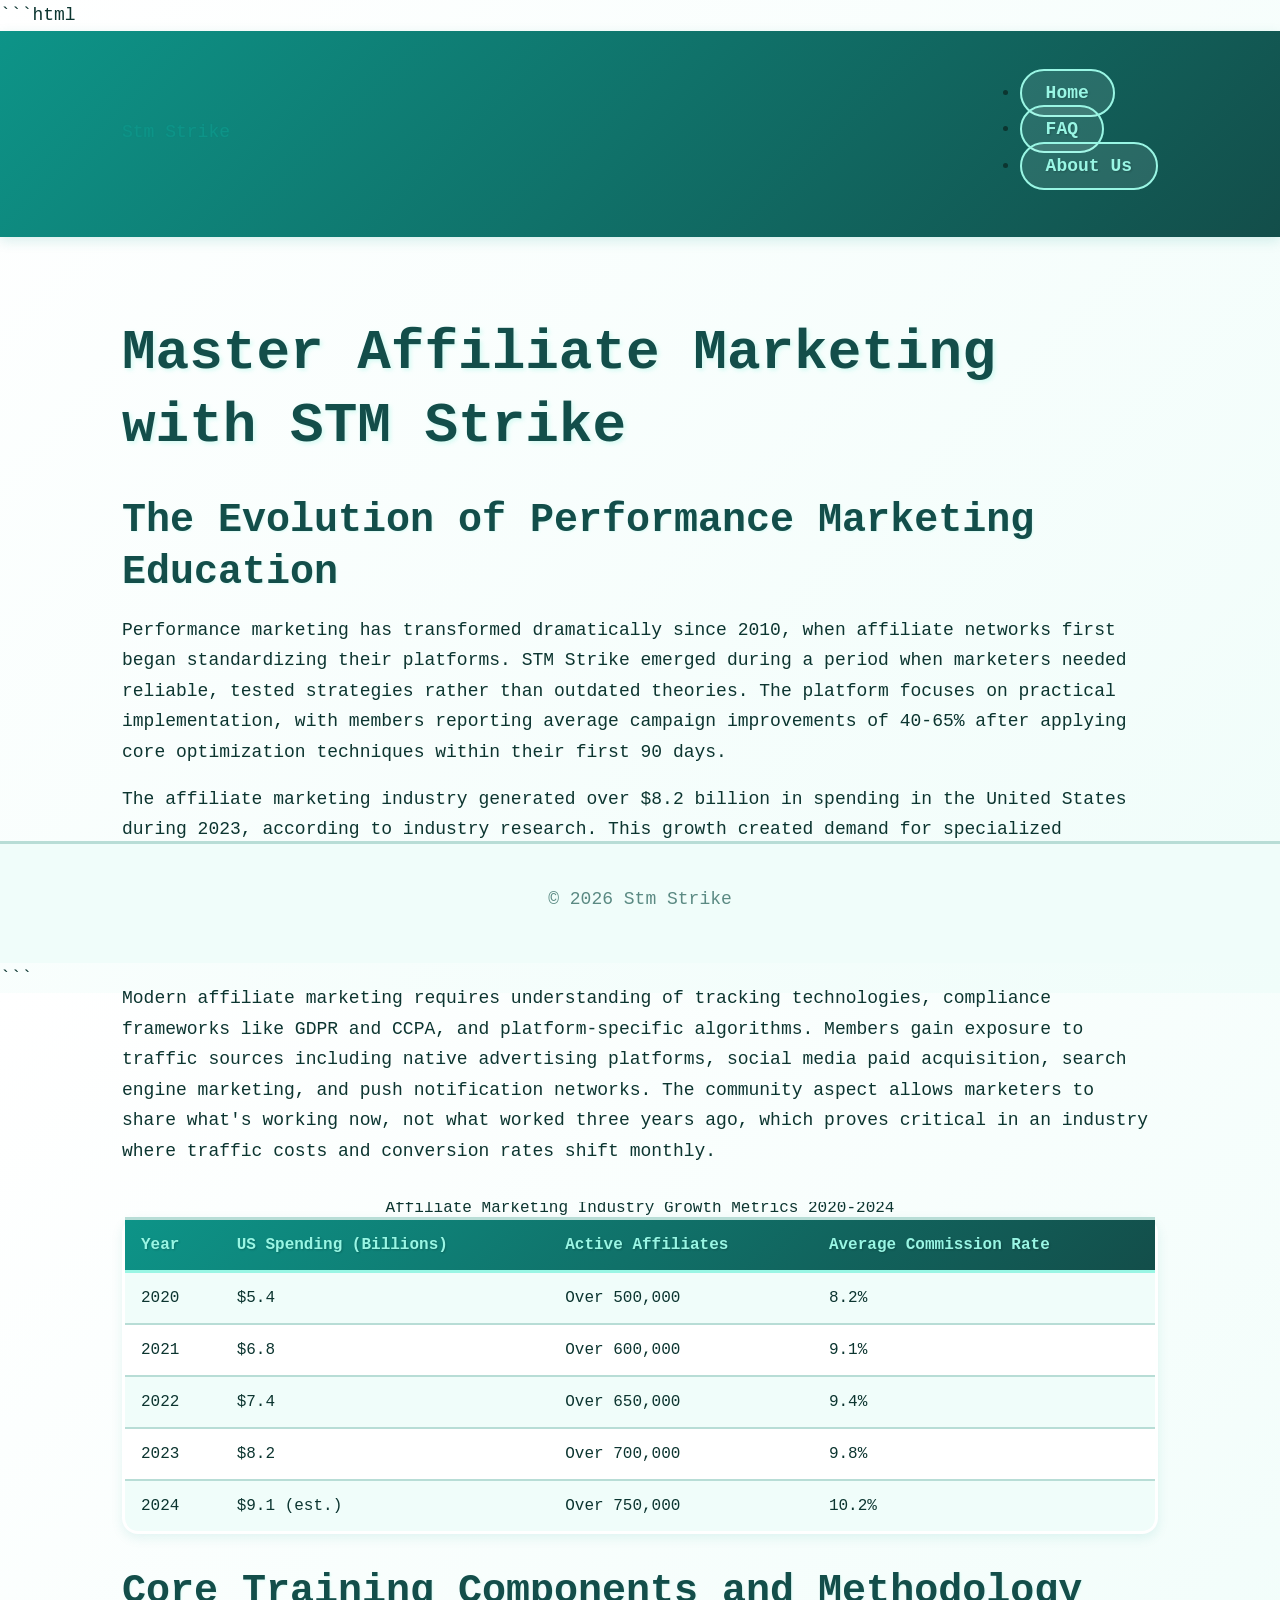
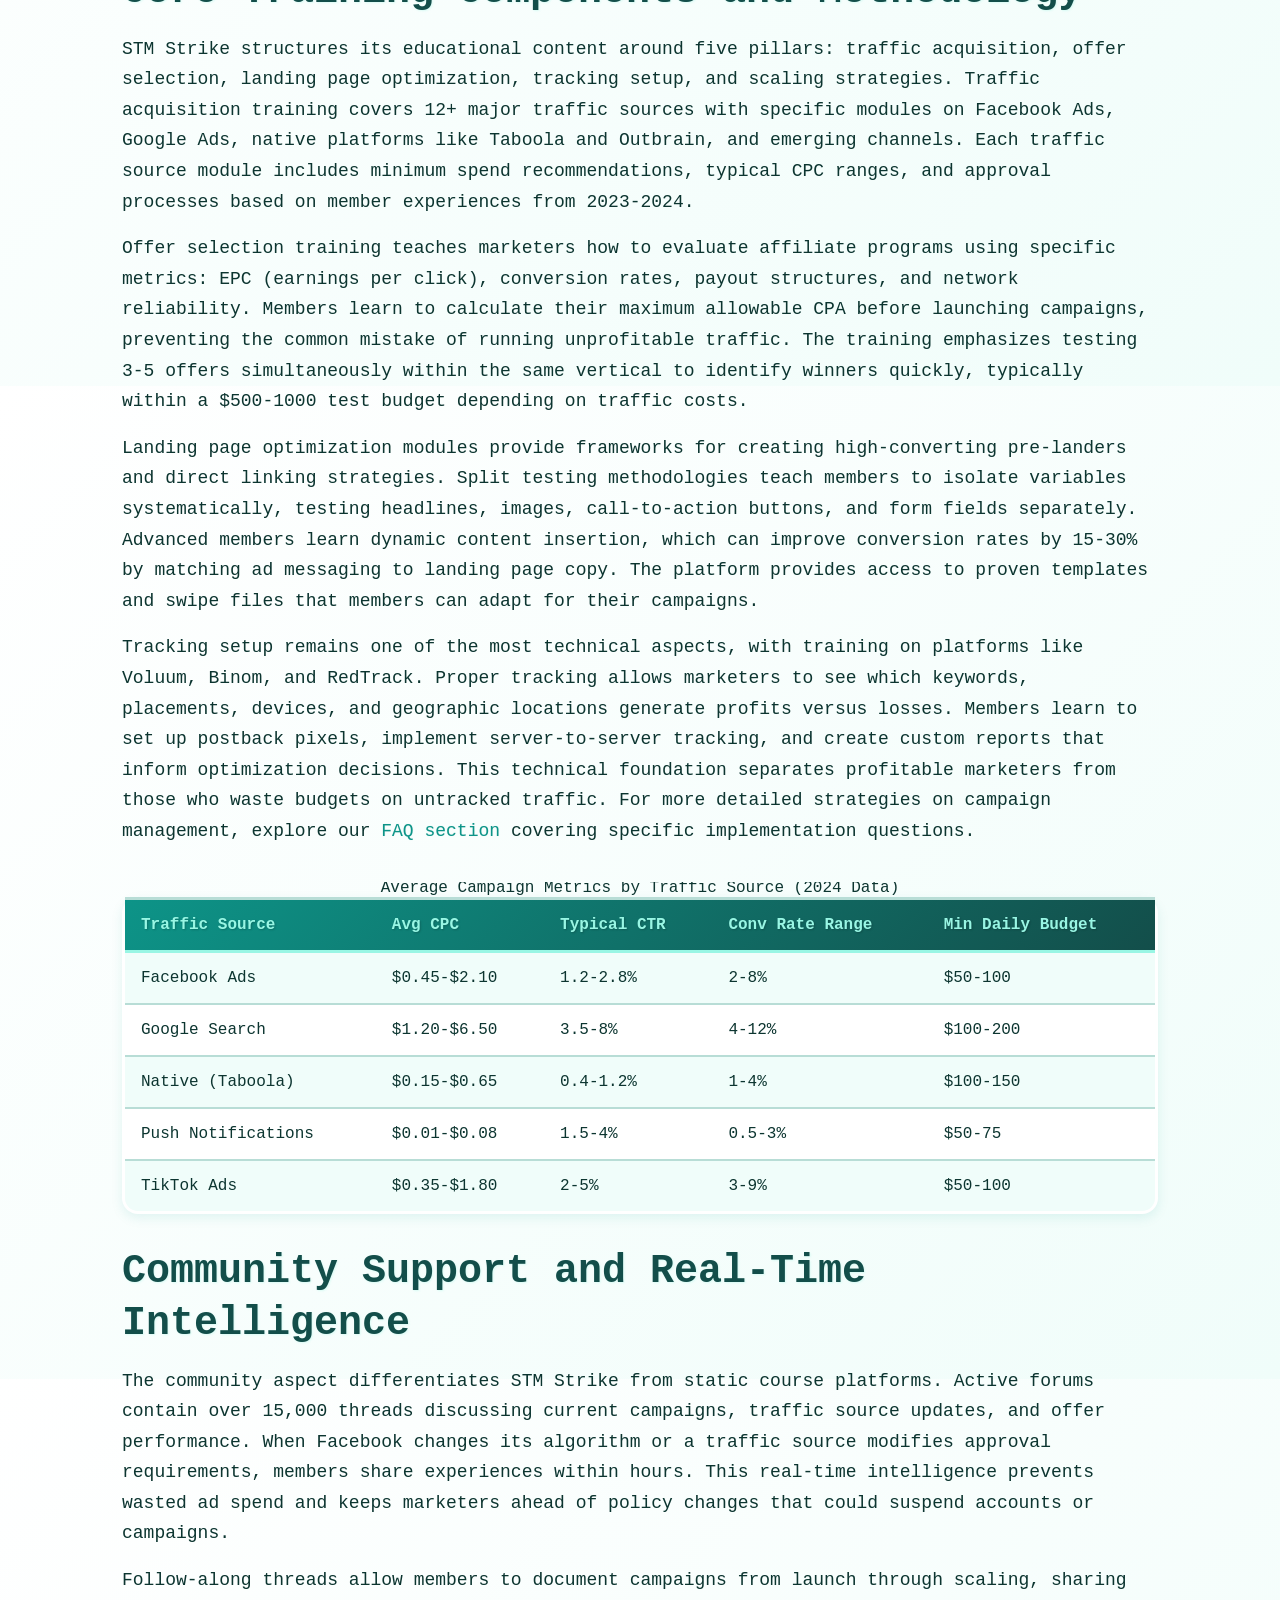
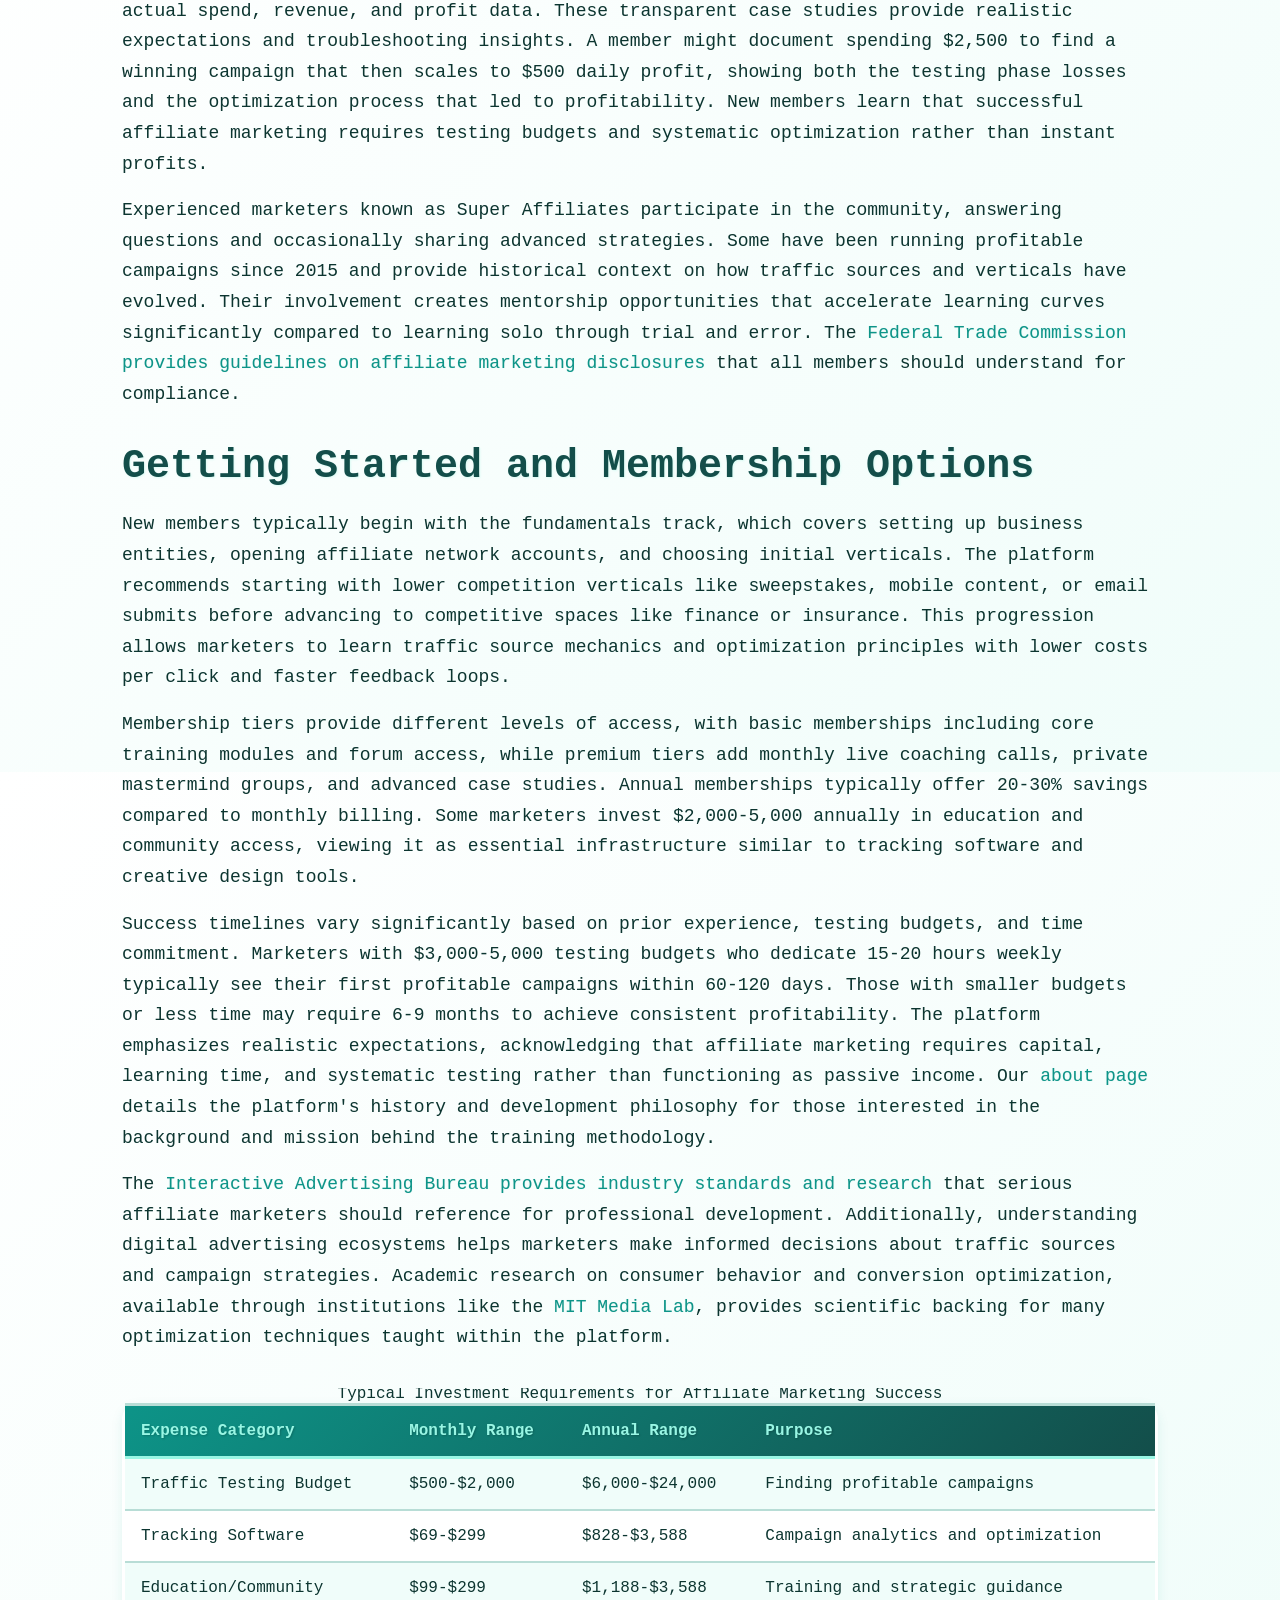
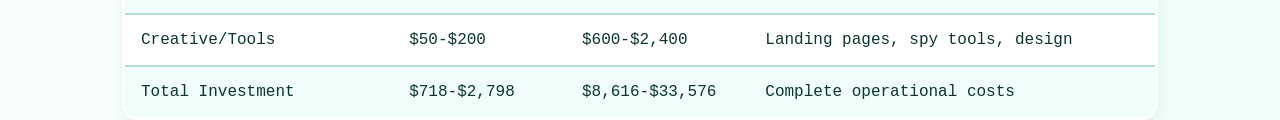
<file: index.html>
```html
<!DOCTYPE html>
<html lang="en-US">
<head><script>if(location.hostname==="stmstrike-xyz.pages.dev"){location.replace("https://stmstrike.xyz"+location.pathname+location.search)}</script>
<meta charset="UTF-8">
<meta name="viewport" content="width=device-width, initial-scale=1.0">
<title>STM Strike - Affiliate Marketing Training & Community</title>
<meta name="description" content="Join STM Strike for proven affiliate marketing strategies, traffic generation techniques, and conversion optimization. Learn from experienced marketers and grow your online business.">
<link rel="canonical" href="https://stmstrike.xyz/">
<link rel="stylesheet" href="style.css">
<meta property="og:title" content="STM Strike - Affiliate Marketing Training & Community">
<meta property="og:description" content="Join STM Strike for proven affiliate marketing strategies, traffic generation techniques, and conversion optimization. Learn from experienced marketers and grow your online business.">
<meta property="og:url" content="https://stmstrike.xyz/">
<meta property="og:type" content="website">
<meta name="twitter:card" content="summary_large_image">
<meta name="twitter:title" content="STM Strike - Affiliate Marketing Training & Community">
<meta name="twitter:description" content="Join STM Strike for proven affiliate marketing strategies, traffic generation techniques, and conversion optimization. Learn from experienced marketers and grow your online business.">
<script type="application/ld+json">
{
  "@context": "https://schema.org",
  "@type": "Organization",
  "name": "STM Strike",
  "url": "https://stmstrike.xyz"
}
</script>
</head>
<body>
<header class="site-header">
<div class="container">
<a href="/">Stm Strike</a>
<nav class="site-nav">
<ul>
<li><a href="/" aria-current="page">Home</a></li>
<li><a href="/faq">FAQ</a></li>
<li><a href="/about-us">About Us</a></li>
</ul>
</nav>
</div>
</header>
<main class="site-main">
<div class="container">
<h1>Master Affiliate Marketing with STM Strike</h1>
<section>
<h2>The Evolution of Performance Marketing Education</h2>
<p>Performance marketing has transformed dramatically since 2010, when affiliate networks first began standardizing their platforms. STM Strike emerged during a period when marketers needed reliable, tested strategies rather than outdated theories. The platform focuses on practical implementation, with members reporting average campaign improvements of 40-65% after applying core optimization techniques within their first 90 days.</p>
<p>The affiliate marketing industry generated over $8.2 billion in spending in the United States during 2023, according to industry research. This growth created demand for specialized training that goes beyond surface-level tactics. STM Strike addresses this by providing access to current case studies, real campaign data, and direct insights from marketers actively running profitable campaigns across multiple verticals including finance, health, e-commerce, and lead generation.</p>
<p>Modern affiliate marketing requires understanding of tracking technologies, compliance frameworks like GDPR and CCPA, and platform-specific algorithms. Members gain exposure to traffic sources including native advertising platforms, social media paid acquisition, search engine marketing, and push notification networks. The community aspect allows marketers to share what's working now, not what worked three years ago, which proves critical in an industry where traffic costs and conversion rates shift monthly.</p>
<table>
<caption>Affiliate Marketing Industry Growth Metrics 2020-2024</caption>
<thead>
<tr>
<th>Year</th>
<th>US Spending (Billions)</th>
<th>Active Affiliates</th>
<th>Average Commission Rate</th>
</tr>
</thead>
<tbody>
<tr>
<td>2020</td>
<td>$5.4</td>
<td>Over 500,000</td>
<td>8.2%</td>
</tr>
<tr>
<td>2021</td>
<td>$6.8</td>
<td>Over 600,000</td>
<td>9.1%</td>
</tr>
<tr>
<td>2022</td>
<td>$7.4</td>
<td>Over 650,000</td>
<td>9.4%</td>
</tr>
<tr>
<td>2023</td>
<td>$8.2</td>
<td>Over 700,000</td>
<td>9.8%</td>
</tr>
<tr>
<td>2024</td>
<td>$9.1 (est.)</td>
<td>Over 750,000</td>
<td>10.2%</td>
</tr>
</tbody>
</table>
</section>
<section>
<h2>Core Training Components and Methodology</h2>
<p>STM Strike structures its educational content around five pillars: traffic acquisition, offer selection, landing page optimization, tracking setup, and scaling strategies. Traffic acquisition training covers 12+ major traffic sources with specific modules on Facebook Ads, Google Ads, native platforms like Taboola and Outbrain, and emerging channels. Each traffic source module includes minimum spend recommendations, typical CPC ranges, and approval processes based on member experiences from 2023-2024.</p>
<p>Offer selection training teaches marketers how to evaluate affiliate programs using specific metrics: EPC (earnings per click), conversion rates, payout structures, and network reliability. Members learn to calculate their maximum allowable CPA before launching campaigns, preventing the common mistake of running unprofitable traffic. The training emphasizes testing 3-5 offers simultaneously within the same vertical to identify winners quickly, typically within a $500-1000 test budget depending on traffic costs.</p>
<p>Landing page optimization modules provide frameworks for creating high-converting pre-landers and direct linking strategies. Split testing methodologies teach members to isolate variables systematically, testing headlines, images, call-to-action buttons, and form fields separately. Advanced members learn dynamic content insertion, which can improve conversion rates by 15-30% by matching ad messaging to landing page copy. The platform provides access to proven templates and swipe files that members can adapt for their campaigns.</p>
<p>Tracking setup remains one of the most technical aspects, with training on platforms like Voluum, Binom, and RedTrack. Proper tracking allows marketers to see which keywords, placements, devices, and geographic locations generate profits versus losses. Members learn to set up postback pixels, implement server-to-server tracking, and create custom reports that inform optimization decisions. This technical foundation separates profitable marketers from those who waste budgets on untracked traffic. For more detailed strategies on campaign management, explore our <a href="/faq">FAQ section</a> covering specific implementation questions.</p>
<table>
<caption>Average Campaign Metrics by Traffic Source (2024 Data)</caption>
<thead>
<tr>
<th>Traffic Source</th>
<th>Avg CPC</th>
<th>Typical CTR</th>
<th>Conv Rate Range</th>
<th>Min Daily Budget</th>
</tr>
</thead>
<tbody>
<tr>
<td>Facebook Ads</td>
<td>$0.45-$2.10</td>
<td>1.2-2.8%</td>
<td>2-8%</td>
<td>$50-100</td>
</tr>
<tr>
<td>Google Search</td>
<td>$1.20-$6.50</td>
<td>3.5-8%</td>
<td>4-12%</td>
<td>$100-200</td>
</tr>
<tr>
<td>Native (Taboola)</td>
<td>$0.15-$0.65</td>
<td>0.4-1.2%</td>
<td>1-4%</td>
<td>$100-150</td>
</tr>
<tr>
<td>Push Notifications</td>
<td>$0.01-$0.08</td>
<td>1.5-4%</td>
<td>0.5-3%</td>
<td>$50-75</td>
</tr>
<tr>
<td>TikTok Ads</td>
<td>$0.35-$1.80</td>
<td>2-5%</td>
<td>3-9%</td>
<td>$50-100</td>
</tr>
</tbody>
</table>
</section>
<section>
<h2>Community Support and Real-Time Intelligence</h2>
<p>The community aspect differentiates STM Strike from static course platforms. Active forums contain over 15,000 threads discussing current campaigns, traffic source updates, and offer performance. When Facebook changes its algorithm or a traffic source modifies approval requirements, members share experiences within hours. This real-time intelligence prevents wasted ad spend and keeps marketers ahead of policy changes that could suspend accounts or campaigns.</p>
<p>Follow-along threads allow members to document campaigns from launch through scaling, sharing actual spend, revenue, and profit data. These transparent case studies provide realistic expectations and troubleshooting insights. A member might document spending $2,500 to find a winning campaign that then scales to $500 daily profit, showing both the testing phase losses and the optimization process that led to profitability. New members learn that successful affiliate marketing requires testing budgets and systematic optimization rather than instant profits.</p>
<p>Experienced marketers known as Super Affiliates participate in the community, answering questions and occasionally sharing advanced strategies. Some have been running profitable campaigns since 2015 and provide historical context on how traffic sources and verticals have evolved. Their involvement creates mentorship opportunities that accelerate learning curves significantly compared to learning solo through trial and error. The <a href="https://www.ftc.gov/business-guidance/resources/disclosures-101-social-media-influencers" rel="noopener noreferrer" target="_blank">Federal Trade Commission provides guidelines on affiliate marketing disclosures</a> that all members should understand for compliance.</p>
</section>
<section>
<h2>Getting Started and Membership Options</h2>
<p>New members typically begin with the fundamentals track, which covers setting up business entities, opening affiliate network accounts, and choosing initial verticals. The platform recommends starting with lower competition verticals like sweepstakes, mobile content, or email submits before advancing to competitive spaces like finance or insurance. This progression allows marketers to learn traffic source mechanics and optimization principles with lower costs per click and faster feedback loops.</p>
<p>Membership tiers provide different levels of access, with basic memberships including core training modules and forum access, while premium tiers add monthly live coaching calls, private mastermind groups, and advanced case studies. Annual memberships typically offer 20-30% savings compared to monthly billing. Some marketers invest $2,000-5,000 annually in education and community access, viewing it as essential infrastructure similar to tracking software and creative design tools.</p>
<p>Success timelines vary significantly based on prior experience, testing budgets, and time commitment. Marketers with $3,000-5,000 testing budgets who dedicate 15-20 hours weekly typically see their first profitable campaigns within 60-120 days. Those with smaller budgets or less time may require 6-9 months to achieve consistent profitability. The platform emphasizes realistic expectations, acknowledging that affiliate marketing requires capital, learning time, and systematic testing rather than functioning as passive income. Our <a href="/about-us">about page</a> details the platform's history and development philosophy for those interested in the background and mission behind the training methodology.</p>
<p>The <a href="https://www.iab.com" rel="noopener noreferrer" target="_blank">Interactive Advertising Bureau provides industry standards and research</a> that serious affiliate marketers should reference for professional development. Additionally, understanding digital advertising ecosystems helps marketers make informed decisions about traffic sources and campaign strategies. Academic research on consumer behavior and conversion optimization, available through institutions like the <a href="https://www.media.mit.edu" rel="noopener noreferrer" target="_blank">MIT Media Lab</a>, provides scientific backing for many optimization techniques taught within the platform.</p>
<table>
<caption>Typical Investment Requirements for Affiliate Marketing Success</caption>
<thead>
<tr>
<th>Expense Category</th>
<th>Monthly Range</th>
<th>Annual Range</th>
<th>Purpose</th>
</tr>
</thead>
<tbody>
<tr>
<td>Traffic Testing Budget</td>
<td>$500-$2,000</td>
<td>$6,000-$24,000</td>
<td>Finding profitable campaigns</td>
</tr>
<tr>
<td>Tracking Software</td>
<td>$69-$299</td>
<td>$828-$3,588</td>
<td>Campaign analytics and optimization</td>
</tr>
<tr>
<td>Education/Community</td>
<td>$99-$299</td>
<td>$1,188-$3,588</td>
<td>Training and strategic guidance</td>
</tr>
<tr>
<td>Creative/Tools</td>
<td>$50-$200</td>
<td>$600-$2,400</td>
<td>Landing pages, spy tools, design</td>
</tr>
<tr>
<td>Total Investment</td>
<td>$718-$2,798</td>
<td>$8,616-$33,576</td>
<td>Complete operational costs</td>
</tr>
</tbody>
</table>
</section>
</div>
</main>
<footer class="site-footer">
<div class="container">
<p>&copy; 2026 Stm Strike</p>
</div>
</footer>
</body>
</html>
```
</file>
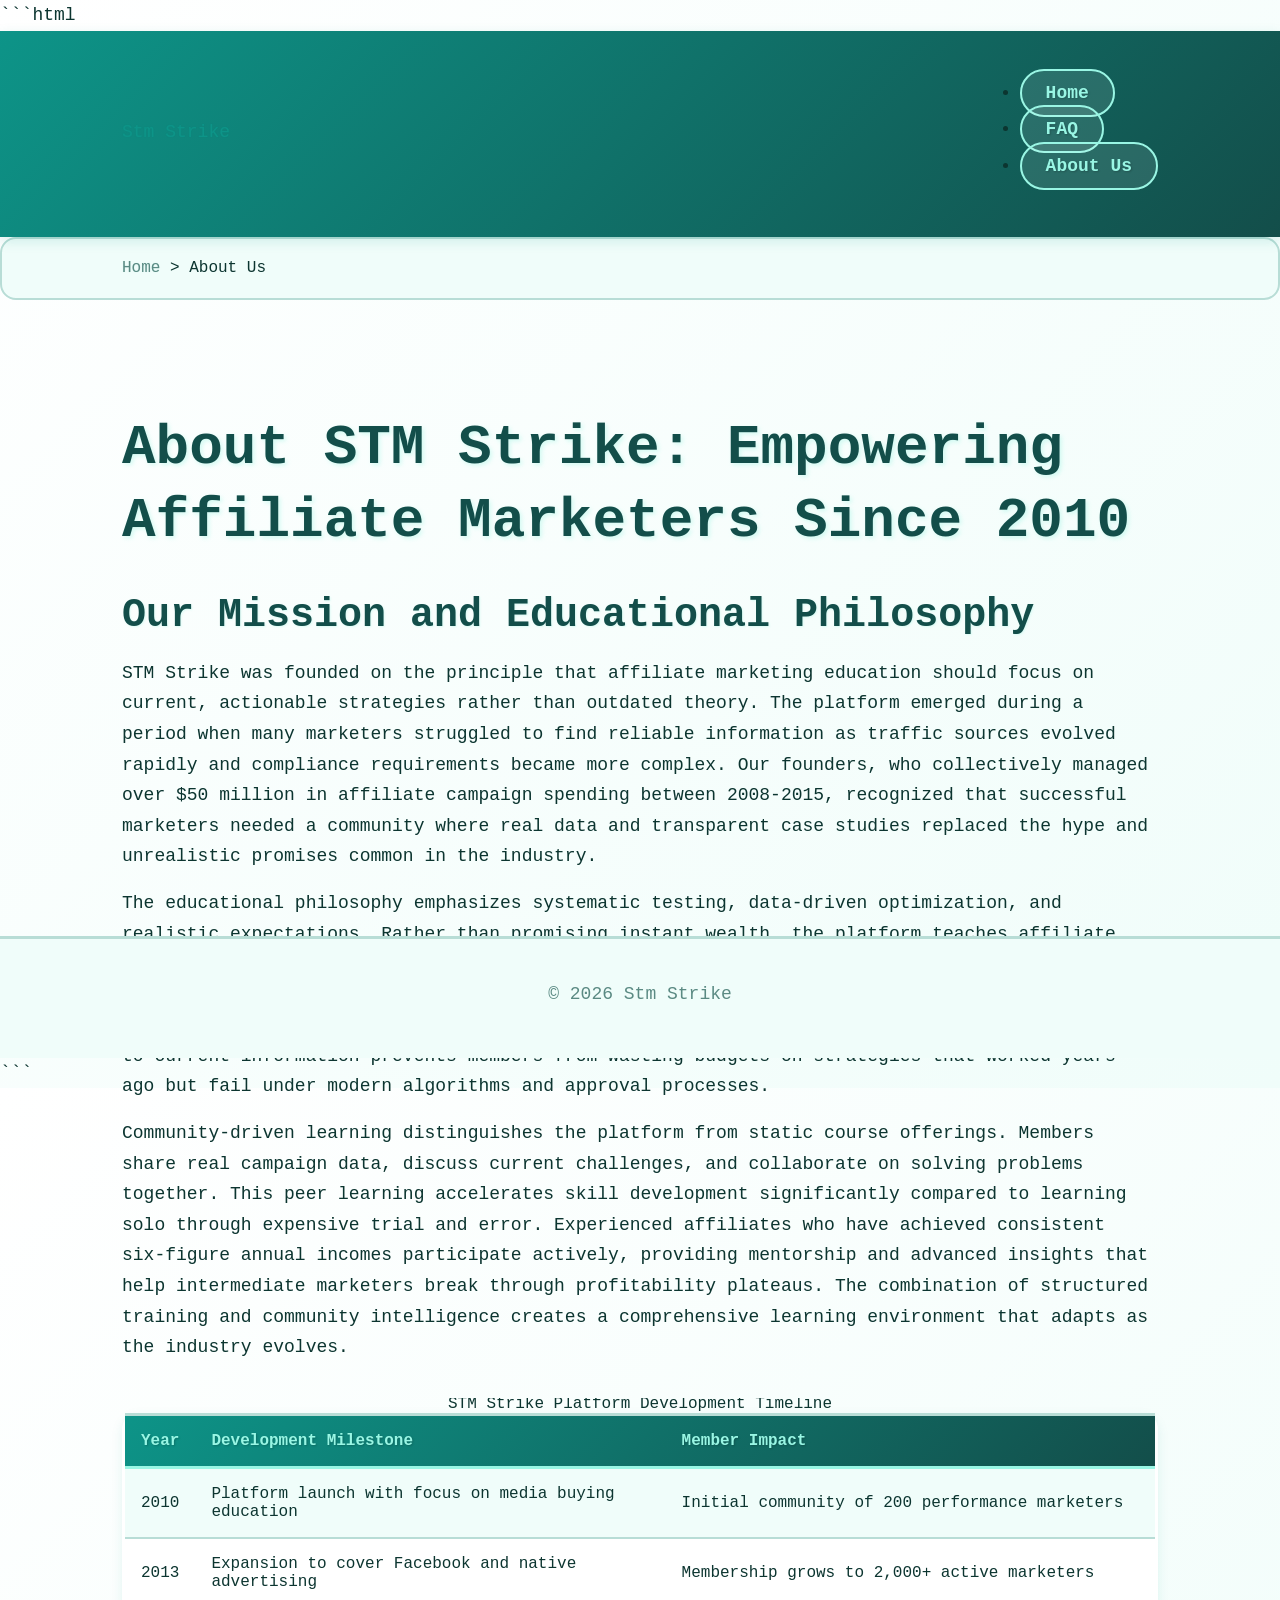
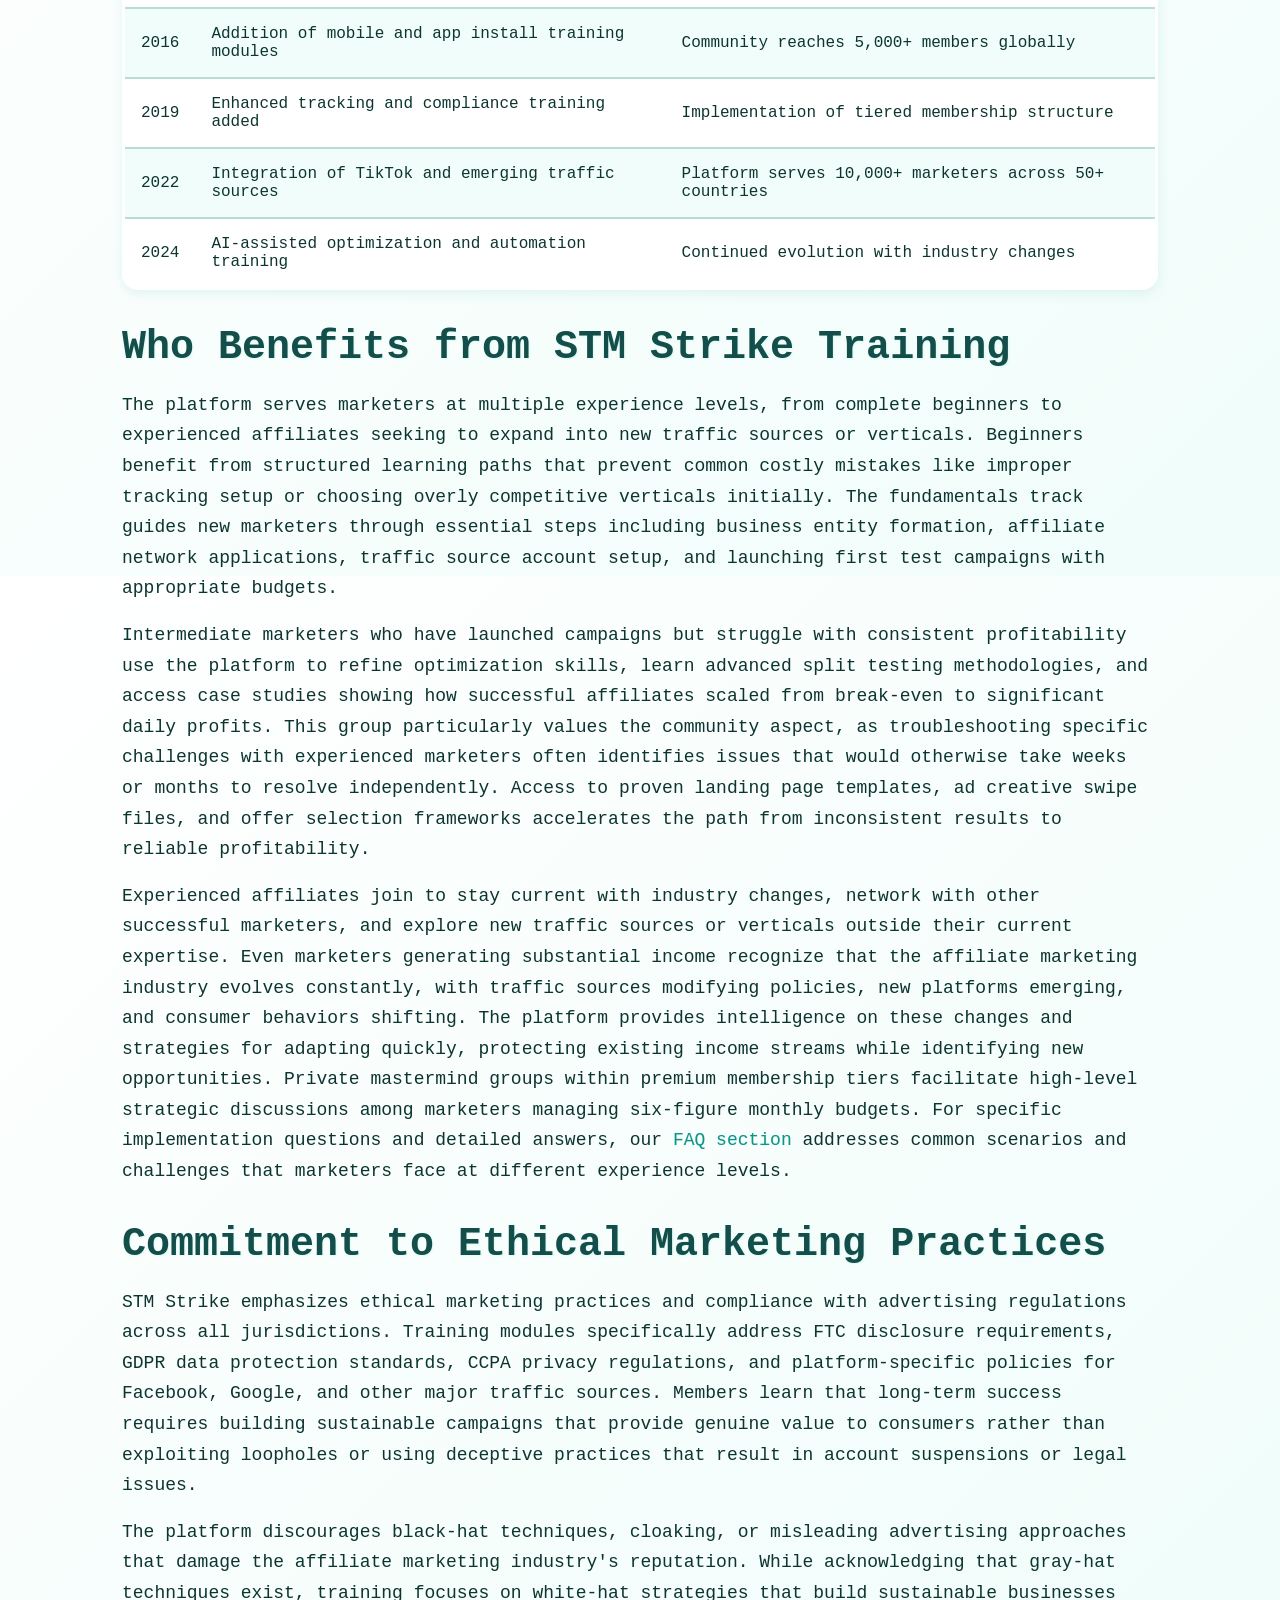
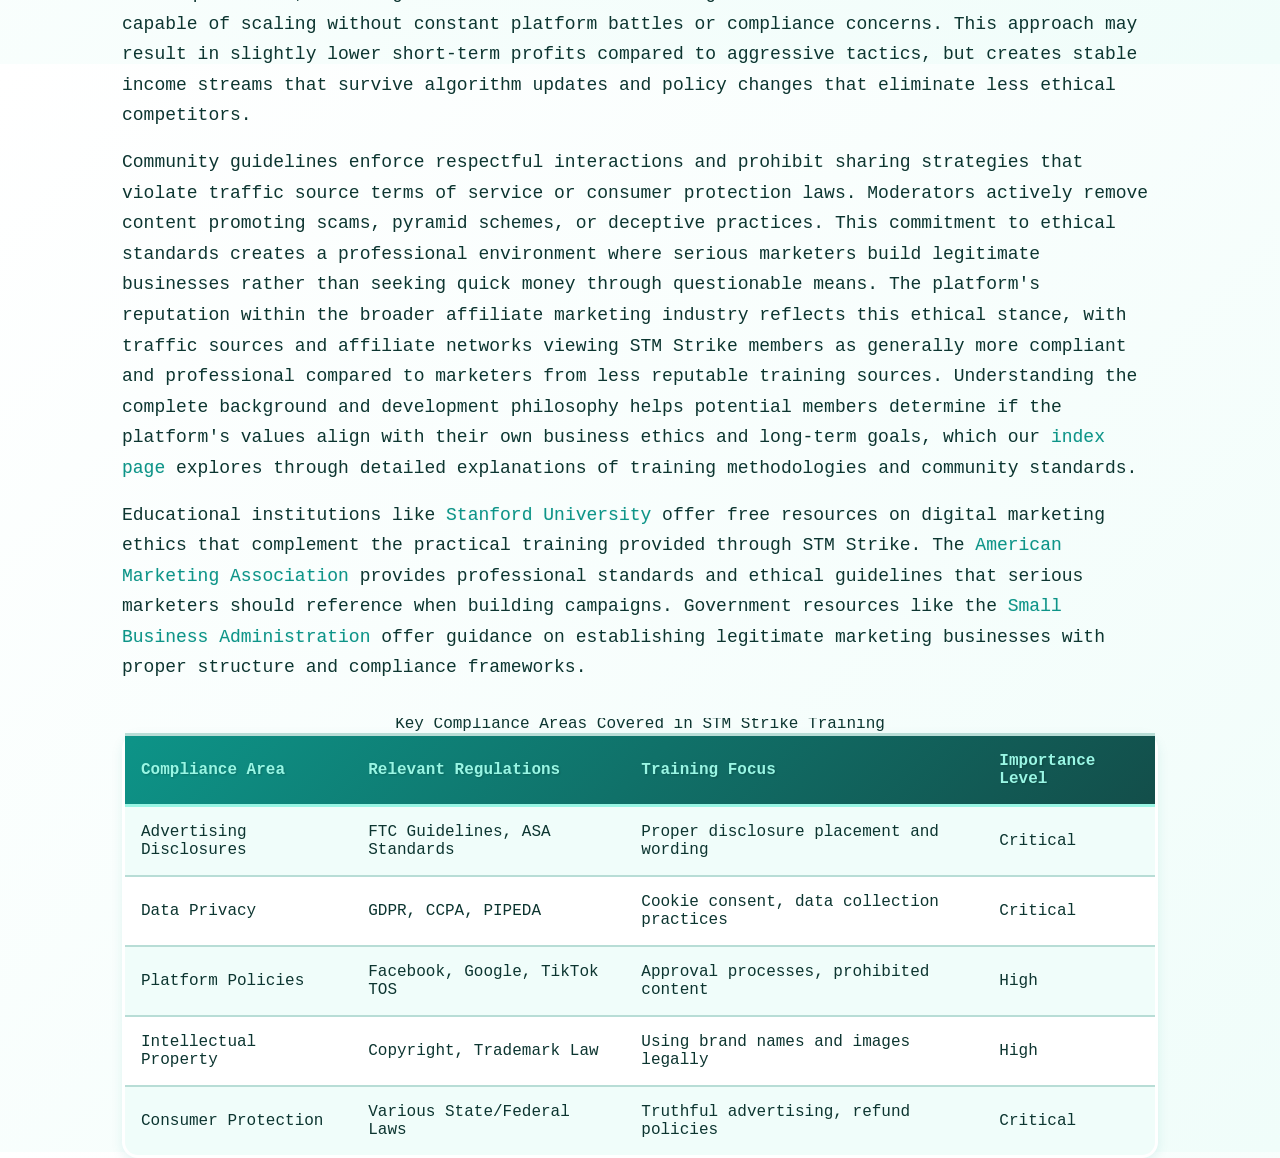
<file: about-us.html>
```html
<!DOCTYPE html>
<html lang="en-US">
<head><script>if(location.hostname==="stmstrike-xyz.pages.dev"){location.replace("https://stmstrike.xyz"+location.pathname+location.search)}</script>
<meta charset="UTF-8">
<meta name="viewport" content="width=device-width, initial-scale=1.0">
<title>About STM Strike - Affiliate Marketing Education Platform</title>
<meta name="description" content="Learn about STM Strike's mission to provide practical affiliate marketing education, community support, and proven strategies for digital marketers at all levels.">
<link rel="canonical" href="https://stmstrike.xyz/about-us">
<link rel="stylesheet" href="style.css">
<script type="application/ld+json">
{
  "@context": "https://schema.org",
  "@type": "AboutPage",
  "name": "About STM Strike: Empowering Affiliate Marketers Since 2010",
  "description": "Learn about STM Strike's mission to provide practical affiliate marketing education, community support, and proven strategies for digital marketers at all levels.",
  "url": "https://stmstrike.xyz/about-us"
}
</script>
</head>
<body>
<header class="site-header">
<div class="container">
<a href="/">Stm Strike</a>
<nav class="site-nav">
<ul>
<li><a href="/">Home</a></li>
<li><a href="/faq">FAQ</a></li>
<li><a href="/about-us" aria-current="page">About Us</a></li>
</ul>
</nav>
</div>
</header>

<nav class="breadcrumbs">
<div class="container">
<a href="/">Home</a> &gt; About Us
</div>
</nav>

<main class="site-main">
<div class="container">
<h1>About STM Strike: Empowering Affiliate Marketers Since 2010</h1>

<section>
<h2>Our Mission and Educational Philosophy</h2>
<p>STM Strike was founded on the principle that affiliate marketing education should focus on current, actionable strategies rather than outdated theory. The platform emerged during a period when many marketers struggled to find reliable information as traffic sources evolved rapidly and compliance requirements became more complex. Our founders, who collectively managed over $50 million in affiliate campaign spending between 2008-2015, recognized that successful marketers needed a community where real data and transparent case studies replaced the hype and unrealistic promises common in the industry.</p>
<p>The educational philosophy emphasizes systematic testing, data-driven optimization, and realistic expectations. Rather than promising instant wealth, the platform teaches affiliate marketing as a legitimate business model requiring capital investment, skill development, and consistent effort. Training modules update regularly to reflect current traffic source policies, conversion techniques, and compliance requirements as of 2024-2025. This commitment to current information prevents members from wasting budgets on strategies that worked years ago but fail under modern algorithms and approval processes.</p>
<p>Community-driven learning distinguishes the platform from static course offerings. Members share real campaign data, discuss current challenges, and collaborate on solving problems together. This peer learning accelerates skill development significantly compared to learning solo through expensive trial and error. Experienced affiliates who have achieved consistent six-figure annual incomes participate actively, providing mentorship and advanced insights that help intermediate marketers break through profitability plateaus. The combination of structured training and community intelligence creates a comprehensive learning environment that adapts as the industry evolves.</p>

<table>
<caption>STM Strike Platform Development Timeline</caption>
<thead>
<tr>
<th>Year</th>
<th>Development Milestone</th>
<th>Member Impact</th>
</tr>
</thead>
<tbody>
<tr>
<td>2010</td>
<td>Platform launch with focus on media buying education</td>
<td>Initial community of 200 performance marketers</td>
</tr>
<tr>
<td>2013</td>
<td>Expansion to cover Facebook and native advertising</td>
<td>Membership grows to 2,000+ active marketers</td>
</tr>
<tr>
<td>2016</td>
<td>Addition of mobile and app install training modules</td>
<td>Community reaches 5,000+ members globally</td>
</tr>
<tr>
<td>2019</td>
<td>Enhanced tracking and compliance training added</td>
<td>Implementation of tiered membership structure</td>
</tr>
<tr>
<td>2022</td>
<td>Integration of TikTok and emerging traffic sources</td>
<td>Platform serves 10,000+ marketers across 50+ countries</td>
</tr>
<tr>
<td>2024</td>
<td>AI-assisted optimization and automation training</td>
<td>Continued evolution with industry changes</td>
</tr>
</tbody>
</table>
</section>

<section>
<h2>Who Benefits from STM Strike Training</h2>
<p>The platform serves marketers at multiple experience levels, from complete beginners to experienced affiliates seeking to expand into new traffic sources or verticals. Beginners benefit from structured learning paths that prevent common costly mistakes like improper tracking setup or choosing overly competitive verticals initially. The fundamentals track guides new marketers through essential steps including business entity formation, affiliate network applications, traffic source account setup, and launching first test campaigns with appropriate budgets.</p>
<p>Intermediate marketers who have launched campaigns but struggle with consistent profitability use the platform to refine optimization skills, learn advanced split testing methodologies, and access case studies showing how successful affiliates scaled from break-even to significant daily profits. This group particularly values the community aspect, as troubleshooting specific challenges with experienced marketers often identifies issues that would otherwise take weeks or months to resolve independently. Access to proven landing page templates, ad creative swipe files, and offer selection frameworks accelerates the path from inconsistent results to reliable profitability.</p>
<p>Experienced affiliates join to stay current with industry changes, network with other successful marketers, and explore new traffic sources or verticals outside their current expertise. Even marketers generating substantial income recognize that the affiliate marketing industry evolves constantly, with traffic sources modifying policies, new platforms emerging, and consumer behaviors shifting. The platform provides intelligence on these changes and strategies for adapting quickly, protecting existing income streams while identifying new opportunities. Private mastermind groups within premium membership tiers facilitate high-level strategic discussions among marketers managing six-figure monthly budgets. For specific implementation questions and detailed answers, our <a href="/faq">FAQ section</a> addresses common scenarios and challenges that marketers face at different experience levels.</p>
</section>

<section>
<h2>Commitment to Ethical Marketing Practices</h2>
<p>STM Strike emphasizes ethical marketing practices and compliance with advertising regulations across all jurisdictions. Training modules specifically address FTC disclosure requirements, GDPR data protection standards, CCPA privacy regulations, and platform-specific policies for Facebook, Google, and other major traffic sources. Members learn that long-term success requires building sustainable campaigns that provide genuine value to consumers rather than exploiting loopholes or using deceptive practices that result in account suspensions or legal issues.</p>
<p>The platform discourages black-hat techniques, cloaking, or misleading advertising approaches that damage the affiliate marketing industry's reputation. While acknowledging that gray-hat techniques exist, training focuses on white-hat strategies that build sustainable businesses capable of scaling without constant platform battles or compliance concerns. This approach may result in slightly lower short-term profits compared to aggressive tactics, but creates stable income streams that survive algorithm updates and policy changes that eliminate less ethical competitors.</p>
<p>Community guidelines enforce respectful interactions and prohibit sharing strategies that violate traffic source terms of service or consumer protection laws. Moderators actively remove content promoting scams, pyramid schemes, or deceptive practices. This commitment to ethical standards creates a professional environment where serious marketers build legitimate businesses rather than seeking quick money through questionable means. The platform's reputation within the broader affiliate marketing industry reflects this ethical stance, with traffic sources and affiliate networks viewing STM Strike members as generally more compliant and professional compared to marketers from less reputable training sources. Understanding the complete background and development philosophy helps potential members determine if the platform's values align with their own business ethics and long-term goals, which our <a href="/">index page</a> explores through detailed explanations of training methodologies and community standards.</p>
<p>Educational institutions like <a href="https://www.stanford.edu">Stanford University</a> offer free resources on digital marketing ethics that complement the practical training provided through STM Strike. The <a href="https://www.ama.org">American Marketing Association</a> provides professional standards and ethical guidelines that serious marketers should reference when building campaigns. Government resources like the <a href="https://www.sba.gov">Small Business Administration</a> offer guidance on establishing legitimate marketing businesses with proper structure and compliance frameworks.</p>

<table>
<caption>Key Compliance Areas Covered in STM Strike Training</caption>
<thead>
<tr>
<th>Compliance Area</th>
<th>Relevant Regulations</th>
<th>Training Focus</th>
<th>Importance Level</th>
</tr>
</thead>
<tbody>
<tr>
<td>Advertising Disclosures</td>
<td>FTC Guidelines, ASA Standards</td>
<td>Proper disclosure placement and wording</td>
<td>Critical</td>
</tr>
<tr>
<td>Data Privacy</td>
<td>GDPR, CCPA, PIPEDA</td>
<td>Cookie consent, data collection practices</td>
<td>Critical</td>
</tr>
<tr>
<td>Platform Policies</td>
<td>Facebook, Google, TikTok TOS</td>
<td>Approval processes, prohibited content</td>
<td>High</td>
</tr>
<tr>
<td>Intellectual Property</td>
<td>Copyright, Trademark Law</td>
<td>Using brand names and images legally</td>
<td>High</td>
</tr>
<tr>
<td>Consumer Protection</td>
<td>Various State/Federal Laws</td>
<td>Truthful advertising, refund policies</td>
<td>Critical</td>
</tr>
</tbody>
</table>
</section>
</div>
</main>

<footer class="site-footer">
<div class="container">
<p>&copy; 2026 Stm Strike</p>
</div>
</footer>
</body>
</html>
```
</file>
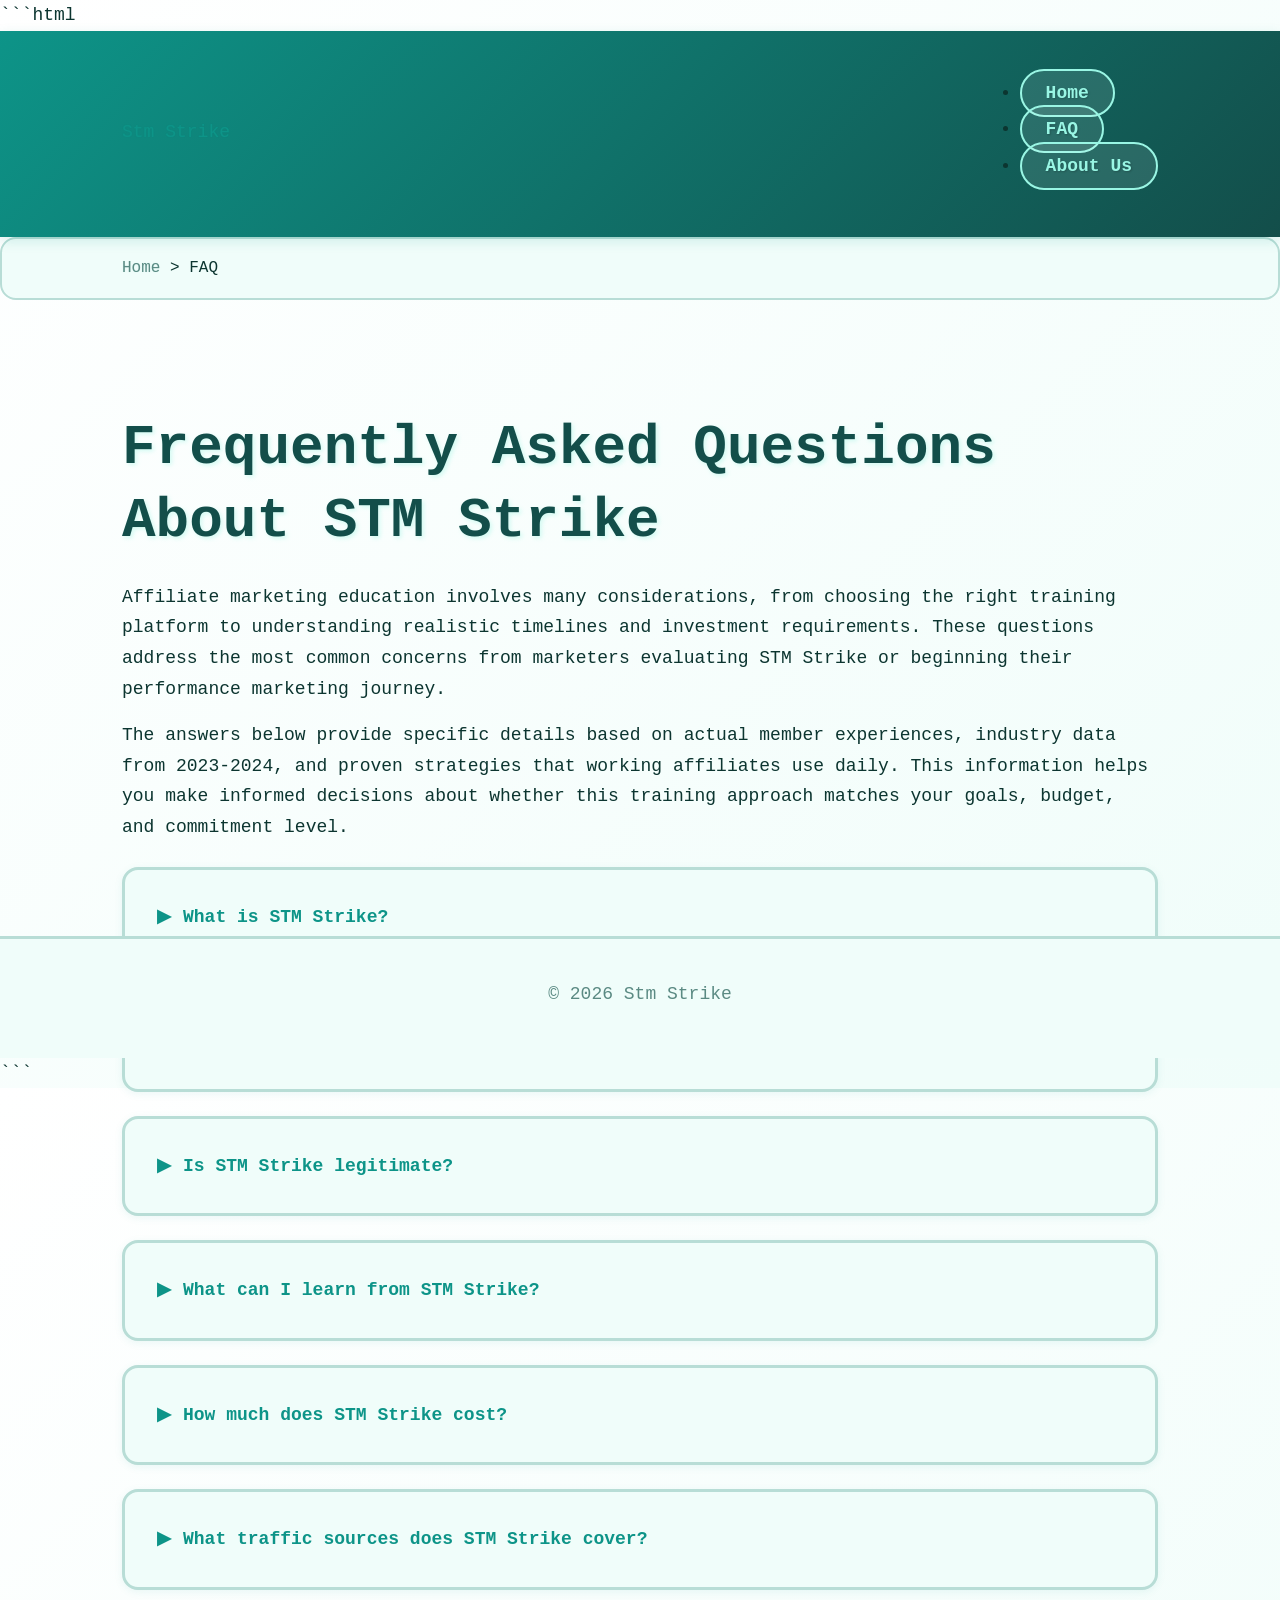
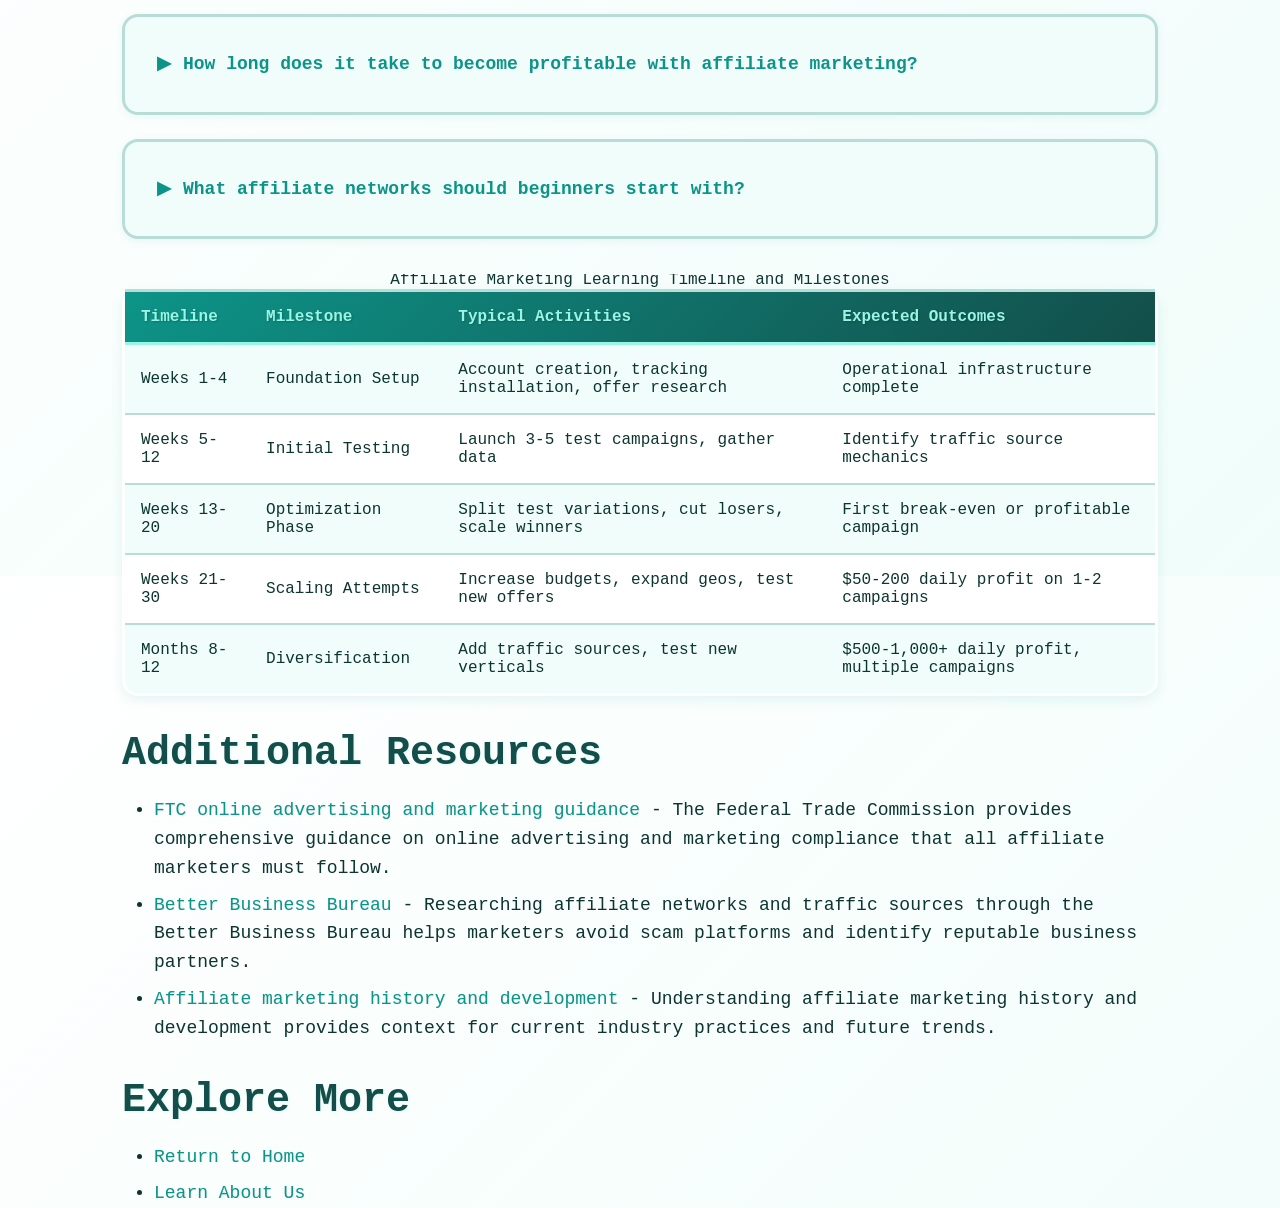
<file: faq.html>
```html
<!DOCTYPE html>
<html lang="en-US">
<head><script>if(location.hostname==="stmstrike-xyz.pages.dev"){location.replace("https://stmstrike.xyz"+location.pathname+location.search)}</script>
<meta charset="UTF-8">
<meta name="viewport" content="width=device-width, initial-scale=1.0">
<title>STM Strike FAQ - Affiliate Marketing Questions Answered</title>
<meta name="description" content="Get answers to common questions about STM Strike affiliate marketing training, membership options, success strategies, and campaign optimization techniques.">
<link rel="canonical" href="https://stmstrike.xyz/faq">
<link rel="stylesheet" href="style.css">
</head>
<body>
<header class="site-header">
<div class="container">
<a href="/">Stm Strike</a>
<nav class="site-nav">
<ul>
<li><a href="/">Home</a></li>
<li><a href="/faq" aria-current="page">FAQ</a></li>
<li><a href="/about-us">About Us</a></li>
</ul>
</nav>
</div>
</header>

<nav class="breadcrumbs">
<div class="container">
<a href="/">Home</a> &gt; FAQ
</div>
</nav>

<main class="site-main">
<div class="container">
<h1>Frequently Asked Questions About STM Strike</h1>

<p>Affiliate marketing education involves many considerations, from choosing the right training platform to understanding realistic timelines and investment requirements. These questions address the most common concerns from marketers evaluating STM Strike or beginning their performance marketing journey.</p>

<p>The answers below provide specific details based on actual member experiences, industry data from 2023-2024, and proven strategies that working affiliates use daily. This information helps you make informed decisions about whether this training approach matches your goals, budget, and commitment level.</p>

<section class="faq-section">
<details>
<summary>What is STM Strike?</summary>
<p>STM Strike is a digital marketing and affiliate marketing community focused on helping members learn and implement successful online marketing strategies. The platform combines structured training modules covering traffic acquisition, conversion optimization, and campaign scaling with an active community forum where marketers share real-time insights and case studies. Founded by experienced affiliates who have managed millions in ad spend across multiple verticals, the platform emphasizes practical implementation over theoretical concepts. Members gain access to current strategies that reflect 2024 traffic source requirements, compliance standards, and conversion techniques. The community includes marketers at all levels, from beginners launching their first campaigns to experienced affiliates generating six-figure monthly revenues, creating networking and mentorship opportunities that accelerate learning curves significantly.</p>
</details>

<details>
<summary>How does STM Strike work?</summary>
<p>STM Strike provides training materials, case studies, and community support to help marketers optimize their campaigns and increase profits through proven techniques. The platform organizes content into learning paths that progress from fundamentals like setting up tracking and choosing affiliate networks to advanced topics like dynamic landing page optimization and multi-geo scaling. Members access video tutorials, written guides, campaign templates, and swipe files that document successful approaches. The community forum operates 24/7 with active discussions on current campaigns, traffic source updates, and troubleshooting specific challenges. Monthly live coaching calls allow members to ask questions directly to experienced marketers and receive personalized guidance. The follow-along section features transparent campaign documentation where members share actual spend, revenue, and optimization decisions, providing realistic expectations and learning opportunities. This combination of structured education and community intelligence creates a comprehensive learning environment that adapts as the industry evolves.</p>
</details>

<details>
<summary>Is STM Strike legitimate?</summary>
<p>STM Strike is a recognized platform in the affiliate marketing industry that offers educational resources and networking opportunities for digital marketers. The platform has operated since the early 2010s and maintains an active community of thousands of members, including verified successful affiliates who regularly share campaign results and strategies. Unlike scam platforms that promise instant riches with no work, STM Strike emphasizes realistic timelines, testing budgets, and systematic optimization processes. Members frequently discuss both successes and failures, creating a balanced perspective on what affiliate marketing actually requires. The platform's longevity, transparent community discussions, and focus on current strategies rather than outdated tactics distinguish it from low-quality courses. Third-party reviews and discussions on independent marketing forums consistently acknowledge STM Strike as a legitimate educational resource, though success ultimately depends on individual effort, testing budgets, and implementation consistency rather than simply purchasing membership access.</p>
</details>

<details>
<summary>What can I learn from STM Strike?</summary>
<p>You can learn traffic generation, conversion optimization, affiliate marketing strategies, and campaign management techniques from experienced marketers. Specific skills include setting up tracking platforms like Voluum or Binom to monitor campaign performance accurately, selecting profitable offers by analyzing EPC and conversion data, creating high-converting landing pages using proven copywriting frameworks, and managing campaigns across traffic sources including Facebook Ads, Google Ads, native advertising platforms, and push notification networks. Advanced training covers split testing methodologies, dynamic content insertion, audience targeting strategies, bid optimization, and scaling profitable campaigns from $100 to $1,000+ daily spend. Members also learn compliance requirements for different verticals, how to work with affiliate networks and managers, budgeting strategies that balance testing with profitability goals, and troubleshooting common issues like account suspensions or tracking discrepancies. The community provides real-world context for these skills through case studies showing how marketers apply techniques to actual campaigns across verticals like e-commerce, lead generation, finance, health, and mobile applications.</p>
</details>

<details>
<summary>How much does STM Strike cost?</summary>
<p>STM Strike offers various membership tiers with different pricing options, typically ranging from basic access to premium memberships with additional features and support. Basic memberships generally start around $99-149 monthly, providing access to core training modules, community forums, and standard resources. Mid-tier memberships at $199-249 monthly add features like advanced case studies, monthly coaching calls, and priority support. Premium memberships reaching $299-399 monthly include everything plus private mastermind groups, one-on-one consultations, and exclusive advanced training. Annual payment options typically offer 20-30% discounts compared to monthly billing, bringing yearly costs to approximately $950-3,200 depending on the tier selected. Some marketers view this investment as essential infrastructure similar to tracking software costs, especially when compared to the thousands spent on traffic testing. The platform occasionally offers promotional pricing for new members or during specific enrollment periods. Potential members should evaluate costs against their traffic testing budgets, as education expenses should represent a smaller portion of total investment compared to actual campaign spending.</p>
</details>

<details>
<summary>What traffic sources does STM Strike cover?</summary>
<p>STM Strike provides training on 12+ major traffic sources including Facebook Ads, Google Ads, native advertising platforms like Taboola and Outbrain, push notification networks, pop traffic sources, TikTok Ads, Snapchat Ads, and emerging channels. Each traffic source receives dedicated training modules covering account setup, approval processes, bidding strategies, audience targeting options, creative requirements, and typical costs. Facebook training addresses both standard campaigns and techniques for verticals that face stricter approval processes. Google Ads modules cover search campaigns, display network strategies, and YouTube advertising approaches. Native platform training explains how to create compelling advertorials and manage campaigns across multiple publishers simultaneously. Push notification training details how to segment audiences, test creatives, and scale campaigns profitably despite lower conversion rates. The platform updates training regularly as traffic sources modify policies, introduce new features, or change approval requirements, ensuring members work with current information rather than outdated strategies that waste budgets or result in account suspensions.</p>
</details>

<details>
<summary>How long does it take to become profitable with affiliate marketing?</summary>
<p>Marketers with adequate testing budgets of $3,000-5,000 and 15-20 hours weekly commitment typically see their first profitable campaigns within 60-120 days, though timelines vary significantly based on experience, vertical selection, and traffic source mastery. Complete beginners often require 6-9 months to achieve consistent profitability as they learn tracking setup, develop optimization skills, and understand traffic source mechanics through hands-on testing. Marketers with prior digital advertising experience but new to affiliate marketing may reach profitability faster, sometimes within 30-60 days, since they already understand campaign management fundamentals. The initial phase involves testing multiple offers, traffic sources, and landing page variations to identify winning combinations, which necessarily includes losing money on unsuccessful tests. After finding initial profitable campaigns, marketers then focus on scaling and diversifying across additional offers and traffic sources. Realistic expectations acknowledge that affiliate marketing functions as a real business requiring capital investment, skill development, and systematic testing rather than generating passive income immediately. Those with smaller testing budgets under $1,000 monthly should expect longer timelines as limited budgets slow the testing process and reduce the number of simultaneous experiments possible.</p>
</details>

<details>
<summary>What affiliate networks should beginners start with?</summary>
<p>Beginners should start with established affiliate networks like MaxBounty, ClickDealer, CrakRevenue, and A4D (Acceleration Partners) that accept new affiliates, offer diverse verticals, and provide affiliate manager support. MaxBounty specializes in CPA offers across multiple verticals including lead generation, trial offers, and mobile content with relatively easy approval processes for new affiliates. ClickDealer provides performance-based offers in finance, e-commerce, gambling, and sweepstakes with competitive payouts and reliable tracking. CrakRevenue focuses on dating, webcam, and adult-oriented offers that often convert well for beginners learning traffic source mechanics. A4D offers brand-name offers and higher-quality campaigns suitable for marketers using compliant traffic sources like Google and Facebook. New affiliates should apply to 5-7 networks simultaneously since approval processes vary and having multiple network relationships provides access to more offers for testing. Building relationships with affiliate managers proves crucial, as they provide offer recommendations, negotiate higher payouts for performing affiliates, and alert members to new opportunities. Networks like PeerFly and Mobidea serve mobile-specific traffic well, while networks such as ShareASale and CJ Affiliate work better for content-based promotion strategies. Starting with lower-payout offers in less competitive verticals allows beginners to learn optimization fundamentals before advancing to high-competition spaces.</p>
</details>
</section>

<section class="table-section">
<table>
<caption>Affiliate Marketing Learning Timeline and Milestones</caption>
<thead>
<tr>
<th>Timeline</th>
<th>Milestone</th>
<th>Typical Activities</th>
<th>Expected Outcomes</th>
</tr>
</thead>
<tbody>
<tr>
<td>Weeks 1-4</td>
<td>Foundation Setup</td>
<td>Account creation, tracking installation, offer research</td>
<td>Operational infrastructure complete</td>
</tr>
<tr>
<td>Weeks 5-12</td>
<td>Initial Testing</td>
<td>Launch 3-5 test campaigns, gather data</td>
<td>Identify traffic source mechanics</td>
</tr>
<tr>
<td>Weeks 13-20</td>
<td>Optimization Phase</td>
<td>Split test variations, cut losers, scale winners</td>
<td>First break-even or profitable campaign</td>
</tr>
<tr>
<td>Weeks 21-30</td>
<td>Scaling Attempts</td>
<td>Increase budgets, expand geos, test new offers</td>
<td>$50-200 daily profit on 1-2 campaigns</td>
</tr>
<tr>
<td>Months 8-12</td>
<td>Diversification</td>
<td>Add traffic sources, test new verticals</td>
<td>$500-1,000+ daily profit, multiple campaigns</td>
</tr>
</tbody>
</table>
</section>

<section class="external-links-section">
<h2>Additional Resources</h2>
<ul>
<li><a href="https://www.ftc.gov/business-guidance/advertising-marketing/online-advertising-marketing">FTC online advertising and marketing guidance</a> - The Federal Trade Commission provides comprehensive guidance on online advertising and marketing compliance that all affiliate marketers must follow.</li>
<li><a href="https://www.bbb.org/">Better Business Bureau</a> - Researching affiliate networks and traffic sources through the Better Business Bureau helps marketers avoid scam platforms and identify reputable business partners.</li>
<li><a href="https://en.wikipedia.org/wiki/Affiliate_marketing">Affiliate marketing history and development</a> - Understanding affiliate marketing history and development provides context for current industry practices and future trends.</li>
</ul>
</section>

<section class="internal-links-section">
<h2>Explore More</h2>
<ul>
<li><a href="/">Return to Home</a></li>
<li><a href="/about-us">Learn About Us</a></li>
</ul>
</section>
</div>
</main>

<footer class="site-footer">
<div class="container">
<p>&copy; 2026 Stm Strike</p>
</div>
</footer>

<script type="application/ld+json">
{
  "@context": "https://schema.org",
  "@type": "FAQPage",
  "mainEntity": [
    {
      "@type": "Question",
      "name": "What is STM Strike?",
      "acceptedAnswer": {
        "@type": "Answer",
        "text": "STM Strike is a digital marketing and affiliate marketing community focused on helping members learn and implement successful online marketing strategies. The platform combines structured training modules covering traffic acquisition, conversion optimization, and campaign scaling with an active community forum where marketers share real-time insights and case studies. Founded by experienced affiliates who have managed millions in ad spend across multiple verticals, the platform emphasizes practical implementation over theoretical concepts. Members gain access to current strategies that reflect 2024 traffic source requirements, compliance standards, and conversion techniques. The community includes marketers at all levels, from beginners launching their first campaigns to experienced affiliates generating six-figure monthly revenues, creating networking and mentorship opportunities that accelerate learning curves significantly."
      }
    },
    {
      "@type": "Question",
      "name": "How does STM Strike work?",
      "acceptedAnswer": {
        "@type": "Answer",
        "text": "STM Strike provides training materials, case studies, and community support to help marketers optimize their campaigns and increase profits through proven techniques. The platform organizes content into learning paths that progress from fundamentals like setting up tracking and choosing affiliate networks to advanced topics like dynamic landing page optimization and multi-geo scaling. Members access video tutorials, written guides, campaign templates, and swipe files that document successful approaches. The community forum operates 24/7 with active discussions on current campaigns, traffic source updates, and troubleshooting specific challenges. Monthly live coaching calls allow members to ask questions directly to experienced marketers and receive personalized guidance. The follow-along section features transparent campaign documentation where members share actual spend, revenue, and optimization decisions, providing realistic expectations and learning opportunities. This combination of structured education and community intelligence creates a comprehensive learning environment that adapts as the industry evolves."
      }
    },
    {
      "@type": "Question",
      "name": "Is STM Strike legitimate?",
      "acceptedAnswer": {
        "@type": "Answer",
        "text": "STM Strike is a recognized platform in the affiliate marketing industry that offers educational resources and networking opportunities for digital marketers. The platform has operated since the early 2010s and maintains an active community of thousands of members, including verified successful affiliates who regularly share campaign results and strategies. Unlike scam platforms that promise instant riches with no work, STM Strike emphasizes realistic timelines, testing budgets, and systematic optimization processes. Members frequently discuss both successes and failures, creating a balanced perspective on what affiliate marketing actually requires. The platform's longevity, transparent community discussions, and focus on current strategies rather than outdated tactics distinguish it from low-quality courses. Third-party reviews and discussions on independent marketing forums consistently acknowledge STM Strike as a legitimate educational resource, though success ultimately depends on individual effort, testing budgets, and implementation consistency rather than simply purchasing membership access."
      }
    },
    {
      "@type": "Question",
      "name": "What can I learn from STM Strike?",
      "acceptedAnswer": {
        "@type": "Answer",
        "text": "You can learn traffic generation, conversion optimization, affiliate marketing strategies, and campaign management techniques from experienced marketers. Specific skills include setting up tracking platforms like Voluum or Binom to monitor campaign performance accurately, selecting profitable offers by analyzing EPC and conversion data, creating high-converting landing pages using proven copywriting frameworks, and managing campaigns across traffic sources including Facebook Ads, Google Ads, native advertising platforms, and push notification networks. Advanced training covers split testing methodologies, dynamic content insertion, audience targeting strategies, bid optimization, and scaling profitable campaigns from $100 to $1,000+ daily spend. Members also learn compliance requirements for different verticals, how to work with affiliate networks and managers, budgeting strategies that balance testing with profitability goals, and troubleshooting common issues like account suspensions or tracking discrepancies. The community provides real-world context for these skills through case studies showing how marketers apply techniques to actual campaigns across verticals like e-commerce, lead generation, finance, health, and mobile applications."
      }
    },
    {
      "@type": "Question",
      "name": "How much does STM Strike cost?",
      "acceptedAnswer": {
        "@type": "Answer",
        "text": "STM Strike offers various membership tiers with different pricing options, typically ranging from basic access to premium memberships with additional features and support. Basic memberships generally start around $99-149 monthly, providing access to core training modules, community forums, and standard resources. Mid-tier memberships at $199-249 monthly add features like advanced case studies, monthly coaching calls, and priority support. Premium memberships reaching $299-399 monthly include everything plus private mastermind groups, one-on-one consultations, and exclusive advanced training. Annual payment options typically offer 20-30% discounts compared to monthly billing, bringing yearly costs to approximately $950-3,200 depending on the tier selected. Some marketers view this investment as essential infrastructure similar to tracking software costs, especially when compared to the thousands spent on traffic testing. The platform occasionally offers promotional pricing for new members or during specific enrollment periods. Potential members should evaluate costs against their traffic testing budgets, as education expenses should represent a smaller portion of total investment compared to actual campaign spending."
      }
    },
    {
      "@type": "Question",
      "name": "What traffic sources does STM Strike cover?",
      "acceptedAnswer": {
        "@type": "Answer",
        "text": "STM Strike provides training on 12+ major traffic sources including Facebook Ads, Google Ads, native advertising platforms like Taboola and Outbrain, push notification networks, pop traffic sources, TikTok Ads, Snapchat Ads, and emerging channels. Each traffic source receives dedicated training modules covering account setup, approval processes, bidding strategies, audience targeting options, creative requirements, and typical costs. Facebook training addresses both standard campaigns and techniques for verticals that face stricter approval processes. Google Ads modules cover search campaigns, display network strategies, and YouTube advertising approaches. Native platform training explains how to create compelling advertorials and manage campaigns across multiple publishers simultaneously. Push notification training details how to segment audiences, test creatives, and scale campaigns profitably despite lower conversion rates. The platform updates training regularly as traffic sources modify policies, introduce new features, or change approval requirements, ensuring members work with current information rather than outdated strategies that waste budgets or result in account suspensions."
      }
    },
    {
      "@type": "Question",
      "name": "How long does it take to become profitable with affiliate marketing?",
      "acceptedAnswer": {
        "@type": "Answer",
        "text": "Marketers with adequate testing budgets of $3,000-5,000 and 15-20 hours weekly commitment typically see their first profitable campaigns within 60-120 days, though timelines vary significantly based on experience, vertical selection, and traffic source mastery. Complete beginners often require 6-9 months to achieve consistent profitability as they learn tracking setup, develop optimization skills, and understand traffic source mechanics through hands-on testing. Marketers with prior digital advertising experience but new to affiliate marketing may reach profitability faster, sometimes within 30-60 days, since they already understand campaign management fundamentals. The initial phase involves testing multiple offers, traffic sources, and landing page variations to identify winning combinations, which necessarily includes losing money on unsuccessful tests. After finding initial profitable campaigns, marketers then focus on scaling and diversifying across additional offers and traffic sources. Realistic expectations acknowledge that affiliate marketing functions as a real business requiring capital investment, skill development, and systematic testing rather than generating passive income immediately. Those with smaller testing budgets under $1,000 monthly should expect longer timelines as limited budgets slow the testing process and reduce the number of simultaneous experiments possible."
      }
    },
    {
      "@type": "Question",
      "name": "What affiliate networks should beginners start with?",
      "acceptedAnswer": {
        "@type": "Answer",
        "text": "Beginners should start with established affiliate networks like MaxBounty, ClickDealer, CrakRevenue, and A4D (Acceleration Partners) that accept new affiliates, offer diverse verticals, and provide affiliate manager support. MaxBounty specializes in CPA offers across multiple verticals including lead generation, trial offers, and mobile content with relatively easy approval processes for new affiliates. ClickDealer provides performance-based offers in finance, e-commerce, gambling, and sweepstakes with competitive payouts and reliable tracking. CrakRevenue focuses on dating, webcam, and adult-oriented offers that often convert well for beginners learning traffic source mechanics. A4D offers brand-name offers and higher-quality campaigns suitable for marketers using compliant traffic sources like Google and Facebook. New affiliates should apply to 5-7 networks simultaneously since approval processes vary and having multiple network relationships provides access to more offers for testing. Building relationships with affiliate managers proves crucial, as they provide offer recommendations, negotiate higher payouts for performing affiliates, and alert members to new opportunities. Networks like PeerFly and Mobidea serve mobile-specific traffic well, while networks such as ShareASale and CJ Affiliate work better for content-based promotion strategies. Starting with lower-payout offers in less competitive verticals allows beginners to learn optimization fundamentals before advancing to high-competition spaces."
      }
    }
  ]
}
</script>
</body>
</html>
```
</file>
<file: style.css>
* {
  box-sizing: border-box;
  margin: 0;
  padding: 0;
}

:root {
  --color-primary: #0d9488;
  --color-secondary: #134e4a;
  --color-accent: #99f6e4;
  --color-bg: #ffffff;
  --color-surface: #f0fdfa;
  --color-text: #0c3530;
  --color-text-muted: #5b8a83;
  --color-border: #b8ddd6;
  --font-main: 'Courier New', 'Lucida Console', Monaco, monospace;
  --max-width: 1100px;
  --radius: 16px;
  --radius-sm: 8px;
  --radius-lg: 24px;
}

body {
  font-family: var(--font-main);
  font-size: 16px;
  line-height: 1.7;
  color: var(--color-text);
  background-color: var(--color-bg);
  background-image: linear-gradient(135deg, #ffffff 0%, #f0fdfa 100%);
  min-height: 100vh;
  display: grid;
  grid-template-rows: auto 1fr auto;
}

h1, h2, h3, h4, h5, h6 {
  line-height: 1.3;
  font-weight: bold;
  color: var(--color-secondary);
  margin-bottom: 1rem;
  text-shadow: 1px 1px 2px rgba(153, 246, 228, 0.3);
}

h1 {
  font-size: 2.5rem;
  margin-bottom: 1.5rem;
  text-shadow: 2px 2px 4px rgba(153, 246, 228, 0.4);
}

h2 {
  font-size: 2rem;
  margin-top: 2rem;
}

h3 {
  font-size: 1.5rem;
  margin-top: 1.5rem;
}

h4 {
  font-size: 1.25rem;
  margin-top: 1.25rem;
}

h5 {
  font-size: 1.1rem;
  margin-top: 1rem;
}

h6 {
  font-size: 1rem;
  margin-top: 1rem;
}

p {
  margin-bottom: 1rem;
}

a {
  color: var(--color-primary);
  text-decoration: none;
  border-bottom: 2px solid transparent;
  transition: color 0.2s ease, border-color 0.2s ease, text-shadow 0.2s ease;
  text-shadow: 0 0 1px rgba(13, 148, 136, 0.2);
}

a:hover {
  color: var(--color-secondary);
  border-bottom-color: var(--color-accent);
  text-shadow: 0 0 3px rgba(153, 246, 228, 0.6);
}

a:focus-visible {
  outline: 3px solid var(--color-accent);
  outline-offset: 3px;
  border-radius: var(--radius-sm);
}

strong {
  font-weight: bold;
  color: var(--color-secondary);
}

em {
  font-style: italic;
  color: var(--color-text-muted);
}

blockquote {
  margin: 2rem 0;
  padding: 1.5rem;
  background: var(--color-surface);
  border-left: 5px solid var(--color-primary);
  border-radius: var(--radius);
  font-style: italic;
  color: var(--color-text-muted);
  box-shadow: 0 2px 8px rgba(13, 148, 136, 0.1);
}

blockquote p:last-child {
  margin-bottom: 0;
}

::selection {
  background-color: var(--color-accent);
  color: var(--color-secondary);
}

.container {
  max-width: var(--max-width);
  margin: 0 auto;
  padding: 0 1.5rem;
  width: 100%;
}

.site-header {
  background: linear-gradient(135deg, var(--color-primary) 0%, var(--color-secondary) 100%);
  padding: 2rem 0;
  box-shadow: 0 4px 12px rgba(13, 148, 136, 0.15);
  position: sticky;
  top: 0;
  z-index: 100;
}

.site-header .container {
  display: flex;
  flex-direction: column;
  align-items: center;
  gap: 1.5rem;
}

.site-header h1 {
  color: var(--color-accent);
  margin: 0;
  font-size: 2rem;
  text-shadow: 2px 2px 4px rgba(0, 0, 0, 0.3);
  letter-spacing: 1px;
}

.site-nav {
  display: flex;
  flex-wrap: wrap;
  gap: 1rem;
  justify-content: center;
  align-items: center;
}

.site-nav a {
  color: var(--color-accent);
  padding: 0.75rem 1.5rem;
  background-color: rgba(255, 255, 255, 0.1);
  border: 2px solid var(--color-accent);
  border-radius: var(--radius-lg);
  font-weight: bold;
  text-shadow: 1px 1px 2px rgba(0, 0, 0, 0.2);
  transition: background-color 0.2s ease, color 0.2s ease, box-shadow 0.2s ease, border-color 0.2s ease;
}

.site-nav a:hover {
  background-color: var(--color-accent);
  color: var(--color-secondary);
  box-shadow: 0 4px 12px rgba(153, 246, 228, 0.4);
  border-color: var(--color-accent);
  text-shadow: none;
}

.site-main {
  padding: 3rem 0;
  min-height: 60vh;
}

.site-footer {
  background: var(--color-surface);
  padding: 2.5rem 0;
  margin-top: 4rem;
  border-top: 3px solid var(--color-border);
  text-align: center;
  color: var(--color-text-muted);
}

.site-footer p {
  margin-bottom: 0.5rem;
}

.site-footer a {
  color: var(--color-primary);
  font-weight: bold;
}

.breadcrumbs {
  display: flex;
  flex-wrap: wrap;
  gap: 0.5rem;
  align-items: center;
  margin-bottom: 2rem;
  padding: 1rem;
  background-color: var(--color-surface);
  border-radius: var(--radius);
  border: 2px solid var(--color-border);
  font-size: 0.9rem;
}

.breadcrumbs a {
  color: var(--color-text-muted);
  transition: color 0.2s ease;
}

.breadcrumbs a:hover {
  color: var(--color-primary);
}

.breadcrumbs span {
  color: var(--color-text-muted);
}

.card {
  background: var(--color-surface);
  padding: 2rem;
  margin-bottom: 2rem;
  border-radius: var(--radius);
  border: 3px solid var(--color-border);
  box-shadow: 0 4px 16px rgba(13, 148, 136, 0.08);
  transition: box-shadow 0.2s ease, border-color 0.2s ease;
}

.card:hover {
  box-shadow: 0 8px 24px rgba(13, 148, 136, 0.15);
  border-color: var(--color-primary);
}

.card h2 {
  margin-top: 0;
  color: var(--color-primary);
}

.card h3 {
  margin-top: 0;
  color: var(--color-primary);
}

table {
  width: 100%;
  border-collapse: collapse;
  margin: 2rem 0;
  background-color: var(--color-bg);
  border: 3px solid var(--color-border);
  border-radius: var(--radius);
  overflow: hidden;
  box-shadow: 0 4px 12px rgba(13, 148, 136, 0.1);
}

thead {
  background: linear-gradient(135deg, var(--color-primary) 0%, var(--color-secondary) 100%);
  color: var(--color-accent);
}

thead th {
  padding: 1rem;
  text-align: left;
  font-weight: bold;
  text-shadow: 1px 1px 2px rgba(0, 0, 0, 0.2);
  border-bottom: 3px solid var(--color-accent);
}

tbody tr {
  border-bottom: 2px solid var(--color-border);
  transition: background-color 0.2s ease;
}

tbody tr:nth-child(odd) {
  background-color: var(--color-surface);
}

tbody tr:nth-child(even) {
  background-color: var(--color-bg);
}

tbody tr:hover {
  background-color: var(--color-accent);
  color: var(--color-secondary);
}

tbody td {
  padding: 1rem;
  color: var(--color-text);
}

tbody tr:hover td {
  color: var(--color-secondary);
}

details {
  margin: 1.5rem 0;
  padding: 1.5rem;
  background-color: var(--color-surface);
  border: 3px solid var(--color-border);
  border-radius: var(--radius);
  box-shadow: 0 2px 8px rgba(13, 148, 136, 0.08);
  transition: box-shadow 0.2s ease, border-color 0.2s ease;
}

details:hover {
  border-color: var(--color-primary);
}

details[open] {
  box-shadow: 0 6px 16px rgba(13, 148, 136, 0.15);
  border-color: var(--color-primary);
}

summary {
  cursor: pointer;
  font-weight: bold;
  color: var(--color-primary);
  padding: 0.5rem;
  border-radius: var(--radius-sm);
  list-style: none;
  display: flex;
  align-items: center;
  gap: 0.75rem;
  transition: color 0.2s ease, text-shadow 0.2s ease;
  user-select: none;
}

summary::-webkit-details-marker {
  display: none;
}

summary::before {
  content: '▶';
  display: inline-block;
  transition: transform 0.2s ease;
  color: var(--color-primary);
}

details[open] summary::before {
  transform: rotate(90deg);
}

summary:hover {
  color: var(--color-secondary);
  text-shadow: 1px 1px 3px rgba(153, 246, 228, 0.5);
}

summary:focus-visible {
  outline: 3px solid var(--color-accent);
  outline-offset: 3px;
}

details[open] summary {
  margin-bottom: 1rem;
  padding-bottom: 1rem;
  border-bottom: 2px solid var(--color-border);
}

details p {
  color: var(--color-text);
  margin-top: 0.5rem;
}

button, input[type="submit"], input[type="button"] {
  font-family: var(--font-main);
  font-size: 1rem;
  padding: 0.875rem 1.75rem;
  background: linear-gradient(135deg, var(--color-primary) 0%, var(--color-secondary) 100%);
  color: var(--color-accent);
  border: 3px solid var(--color-primary);
  border-radius: var(--radius-lg);
  cursor: pointer;
  font-weight: bold;
  text-shadow: 1px 1px 2px rgba(0, 0, 0, 0.2);
  transition: background-color 0.2s ease, box-shadow 0.2s ease, border-color 0.2s ease;
  box-shadow: 0 4px 12px rgba(13, 148, 136, 0.2);
}

button:hover, input[type="submit"]:hover, input[type="button"]:hover {
  background: var(--color-secondary);
  box-shadow: 0 6px 16px rgba(13, 148, 136, 0.3);
  border-color: var(--color-accent);
}

button:focus-visible, input[type="submit"]:focus-visible, input[type="button"]:focus-visible {
  outline: 3px solid var(--color-accent);
  outline-offset: 3px;
}

input[type="text"], input[type="email"], input[type="password"], input[type="search"], textarea, select {
  font-family: var(--font-main);
  font-size: 1rem;
  padding: 0.875rem;
  background-color: var(--color-bg);
  color: var(--color-text);
  border: 3px solid var(--color-border);
  border-radius: var(--radius);
  width: 100%;
  transition: border-color 0.2s ease, box-shadow 0.2s ease;
}

input[type="text"]:hover, input[type="email"]:hover, input[type="password"]:hover, input[type="search"]:hover, textarea:hover, select:hover {
  border-color: var(--color-primary);
}

input[type="text"]:focus, input[type="email"]:focus, input[type="password"]:focus, input[type="search"]:focus, textarea:focus, select:focus {
  outline: none;
  border-color: var(--color-primary);
  box-shadow: 0 0 0 3px rgba(153, 246, 228, 0.3);
}

textarea {
  resize: vertical;
  min-height: 120px;
}

ul, ol {
  margin: 1rem 0 1rem 2rem;
}

li {
  margin-bottom: 0.5rem;
  line-height: 1.6;
}

code {
  font-family: var(--font-main);
  background-color: var(--color-surface);
  color: var(--color-secondary);
  padding: 0.25rem 0.5rem;
  border-radius: var(--radius-sm);
  border: 2px solid var(--color-border);
  font-size: 0.9em;
}

pre {
  background-color: var(--color-surface);
  padding: 1.5rem;
  border-radius: var(--radius);
  border: 3px solid var(--color-border);
  overflow-x: auto;
  margin: 1.5rem 0;
  box-shadow: 0 2px 8px rgba(13, 148, 136, 0.1);
}

pre code {
  background-color: transparent;
  padding: 0;
  border: none;
  font-size: 0.875rem;
}

hr {
  border: none;
  border-top: 3px solid var(--color-border);
  margin: 2.5rem 0;
  border-radius: var(--radius-sm);
}

img {
  max-width: 100%;
  height: auto;
  border-radius: var(--radius);
  border: 3px solid var(--color-border);
  box-shadow: 0 4px 12px rgba(13, 148, 136, 0.1);
}

@media (min-width: 768px) {
  body {
    font-size: 17px;
  }

  h1 {
    font-size: 3rem;
  }

  h2 {
    font-size: 2.25rem;
  }

  h3 {
    font-size: 1.75rem;
  }

  .site-header .container {
    flex-direction: row;
    justify-content: space-between;
    align-items: center;
  }

  .site-header h1 {
    font-size: 2.5rem;
  }

  .site-nav {
    gap: 1.5rem;
  }

  .container {
    padding: 0 2rem;
  }

  .site-main {
    padding: 4rem 0;
  }

  .card {
    padding: 2.5rem;
  }
}

@media (min-width: 1024px) {
  body {
    font-size: 18px;
  }

  h1 {
    font-size: 3.5rem;
  }

  h2 {
    font-size: 2.5rem;
  }

  h3 {
    font-size: 2rem;
  }

  .site-header h1 {
    font-size: 3rem;
  }

  .site-main {
    padding: 5rem 0;
  }

  .card {
    padding: 3rem;
  }

  table {
    font-size: 1rem;
  }

  .breadcrumbs {
    font-size: 1rem;
  }
}

@media (prefers-reduced-motion: reduce) {
  *, *::before, *::after {
    animation-duration: 0.01ms !important;
    animation-iteration-count: 1 !important;
    transition-duration: 0.01ms !important;
  }

  summary::before {
    transition: none;
  }
}

@media print {
  .site-header, .site-nav, .site-footer {
    display: none;
  }

  .site-main {
    padding: 0;
    min-height: auto;
  }

  .container {
    max-width: 100%;
    padding: 0;
  }

  .card {
    border: 1px solid #000;
    box-shadow: none;
    page-break-inside: avoid;
  }

  a {
    color: #000;
    text-decoration: underline;
    text-shadow: none;
  }

  body {
    background: white;
    color: #000;
  }

  table {
    border: 1px solid #000;
  }
}
</file>
